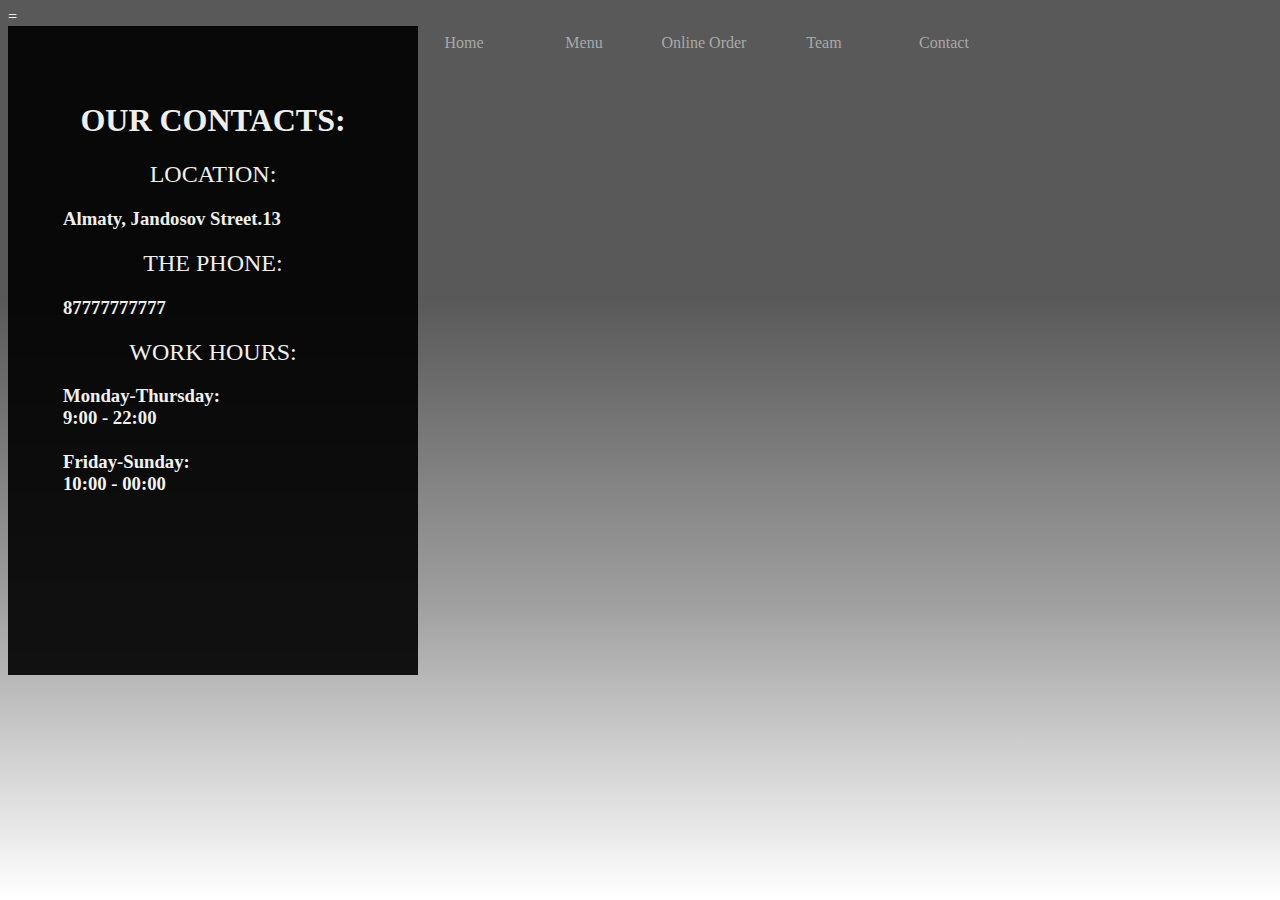
<file: Сайт ресторан/Contacts Restourant.html>
= <!DOCTYPE html>
<html>
<head>
	<style>

		body{
			font-family:latha;
			color:white;
			background:linear-gradient(
			rgba(0,0,0,0.65),rgba(0,0,0,0.65),rgba(0,0,0,0.38),rgba(0,0,0,0)
			)
			,url(https://cdn.concreteplayground.com/content/uploads/2017/10/etalrestaurant_edited9.jpg?webp=false)no-repeat;
			background-size: cover;
		}

		.box{ width: 908px;
		float:right;
		border:1px solid none; }

		.box ul li{
			width:120px;
			float:left;
			margin:10px auto;
			text-align:center;

		}

		.box ul li a{ text-decoration: none;
		color: darkgray; }

		.box ul li:hover{ background-color:green;}
		.box ul li a:hover{ color:white; }

		.wd{ 
			width: 300px;
			height: 539px;
			background-color:black;
			opacity: 0.9;
			padding: 55px;
		 }

		 .wd h1{
		 	text-align:center;
		 	text-transform: uppercase;
		 	font-weight: 100px;
		 }

		 .wd h4{
		 	text-align:justify;
		 	color:darkgray;
		 	font-weight:normal;
		 }

		 .wd h2{
		 	text-align:center;
		 	text-transform: uppercase;
		 	font-weight: normal;
		 	margin: 40 px auto;
		 }

		 .opt form , input[type="button"]{
		 	background-color: black;
		 	color: white;
		 	padding:10px;
		 	margin:-14px auto;
		 	padding-left: 50px;
		 	padding-right: 50px;
		 	text-align: center;
		 }

		 
	</style>
</head>
<body>
	<div class="box">
	<ul type="none">
		<li><a href="file:///C:/Users/Legion/Desktop/site3/Restoraunt.html"> Home</a></li>
		<li><a href="file:///C:/Users/Legion/Desktop/site3/Menu.html"> Menu</a></li>
		<li><a href="file:///C:/Users/Legion/Desktop/site3/Online%20Order.html"> Online Order</a></li>
		<li><a href="file:///C:/Users/Legion/Desktop/site3/OUR%20TEAM.html"> Team</a></li>
		<li><a href="file:///C:/Users/Legion/Desktop/site3/Contacts%20Restourant.html"> Contact</a></li>
	    </ul>
	</div>
	<div class="wd">

		<h1> Our Contacts: </h1>
		<h2> Location: </h2>
        <h3> Almaty, Jandosov Street.13</h3>
        <h2> The phone: </h2>
        <h3> 87777777777 </h3>
        <h2> Work Hours: </h2>
        <h3> Monday-Thursday: <br>
        	9:00 - 22:00 <br><br>
        	Friday-Sunday: <br>
        10:00 - 00:00 </h3>
        <div class="opt">
        <form action="" method="post">



</body>
</html>
</file>
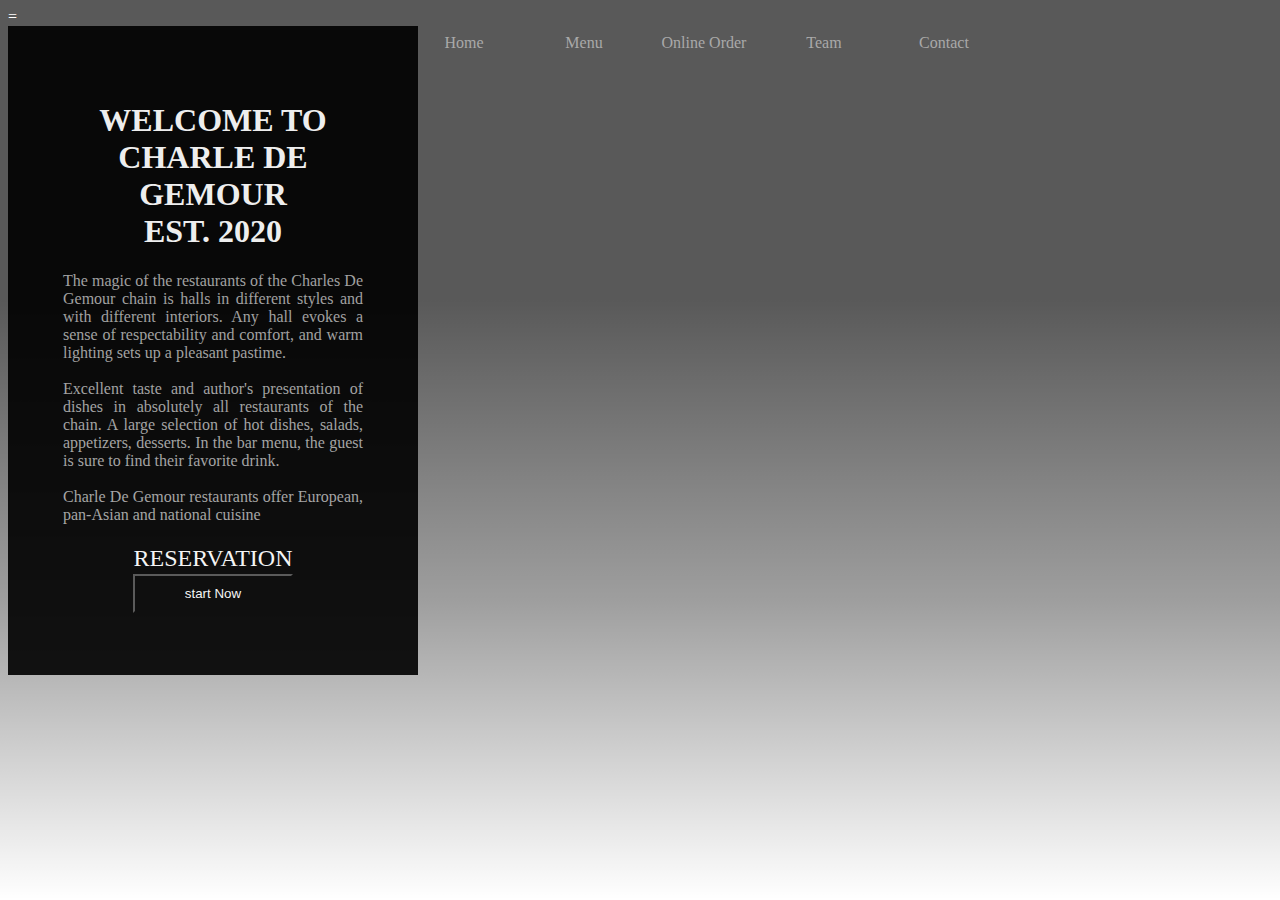
<file: Сайт ресторан/Restoraunt.html>
= <!DOCTYPE html>
<html>
<head>
	<style>

		body{
			font-family:latha;
			color:white;
			background:linear-gradient(
			rgba(0,0,0,0.65),rgba(0,0,0,0.65),rgba(0,0,0,0.38),rgba(0,0,0,0)
			)
			,url(https://cdn.theculturetrip.com/wp-content/uploads/2015/04/sirloin-steak.jpg)no-repeat;
			background-size: cover;
		}

		.box{ width: 908px;
		float:right;
		border:1px solid none; }

		.box ul li{
			width:120px;
			float:left;
			margin:10px auto;
			text-align:center;
		}

		.box ul li a{ text-decoration: none;
		color: darkgray; }

		.box ul li:hover{ background-color:green;}
		.box ul li a:hover{ color:white; }
.wd{ 
			width:300px;
			height: 539px;
			background-color:black;
			opacity: 0.9;
			padding: 55px;
		
		 }

		 .wd h1{
		 	text-align:center;
		 	text-transform: uppercase;
		 	font-weight: 100px;
		 }

		 .wd h4{
		 	text-align:justify;
		 	color:darkgray;
		 	font-weight:normal;
		 }

		 .wd h2{
		 	text-align:center;
		 	text-transform: uppercase;
		 	font-weight: normal;
		 	margin: 40 px auto;
		 }

		 .opt form , input[type="button"]{
		 	background-color: black;
		 	color: white;
		 	padding:10px;
		 	margin:-14px auto;
		 	padding-left: 50px;
		 	padding-right: 50px;
		 	text-align: center;
		 }

		 form, input[type="button"]:hover{background-color: green}
	</style>
</head>
<body>
	<div class="box">
	<ul type="none">
		<li><a href="file:///C:/Users/Legion/Desktop/Restoraunt.html"> Home</a></li>
		<li><a href="file:///C:/Users/Legion/Desktop/Menu.html"> Menu</a></li>
		<li><a href="file:///C:/Users/Legion/Desktop/Online%20Order.html"> Online Order</a></li>
		<li><a href="file:///C:/Users/Legion/Desktop/OUR%20TEAM.html"> Team</a></li>
		<li><a href="file:///C:/Users/Legion/Desktop/Contacts%20Restourant.html"> Contact</a></li>
	    </ul>
	</div>
	<div class="wd">

		<h1> Welcome to Charle De Gemour<br>
		Est. 2020 </h1>
		<h4> The magic of the restaurants of the Charles De Gemour chain is halls in different styles and with different interiors. Any hall evokes a sense of respectability and comfort, and warm lighting sets up a pleasant pastime. <br><br>

Excellent taste and author's presentation of dishes in absolutely all restaurants of the chain. A large selection of hot dishes, salads, appetizers, desserts. In the bar menu, the guest is sure to find their favorite drink.<br><br>

Charle De Gemour restaurants offer European, pan-Asian and national cuisine </h4>
        <h2> Reservation </h2>
        <div class="opt">
        <form action="" method="post">
        	<input type="button" value="start Now">



</body>
</html>
</file>
